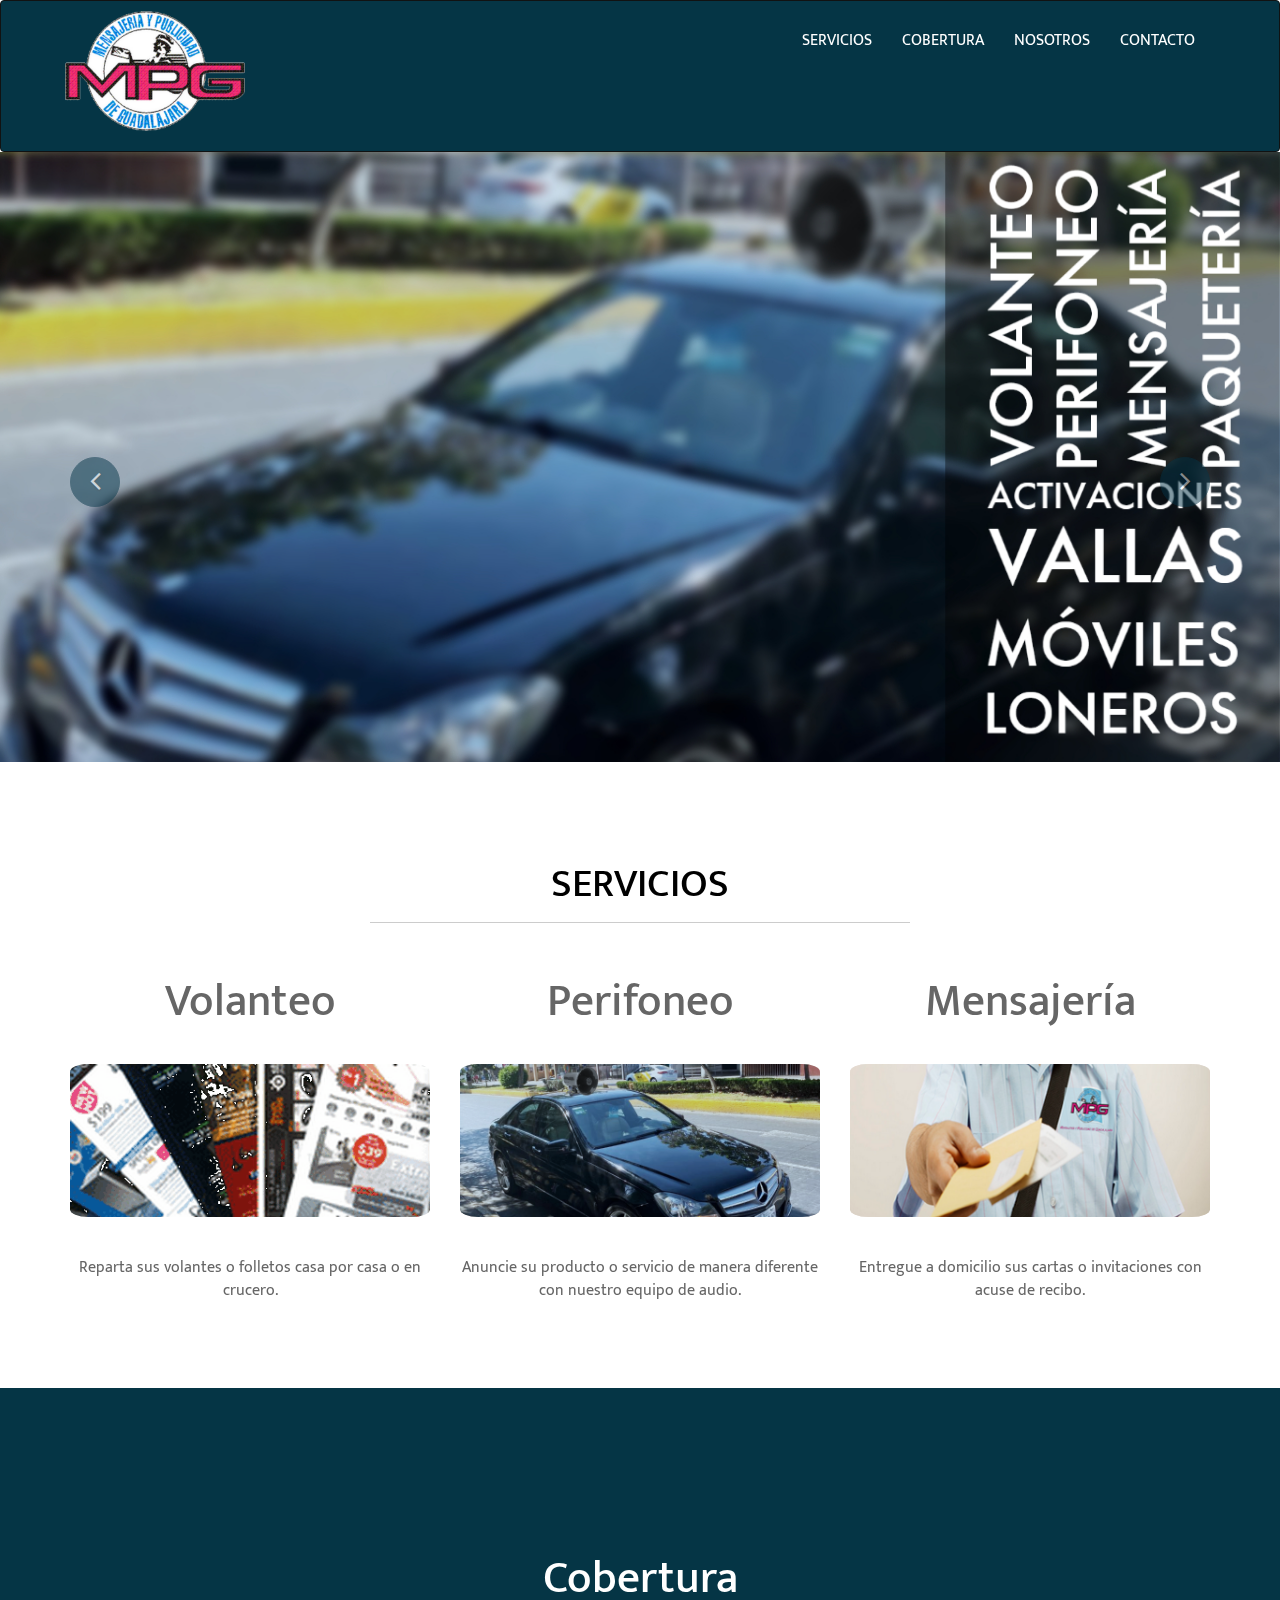
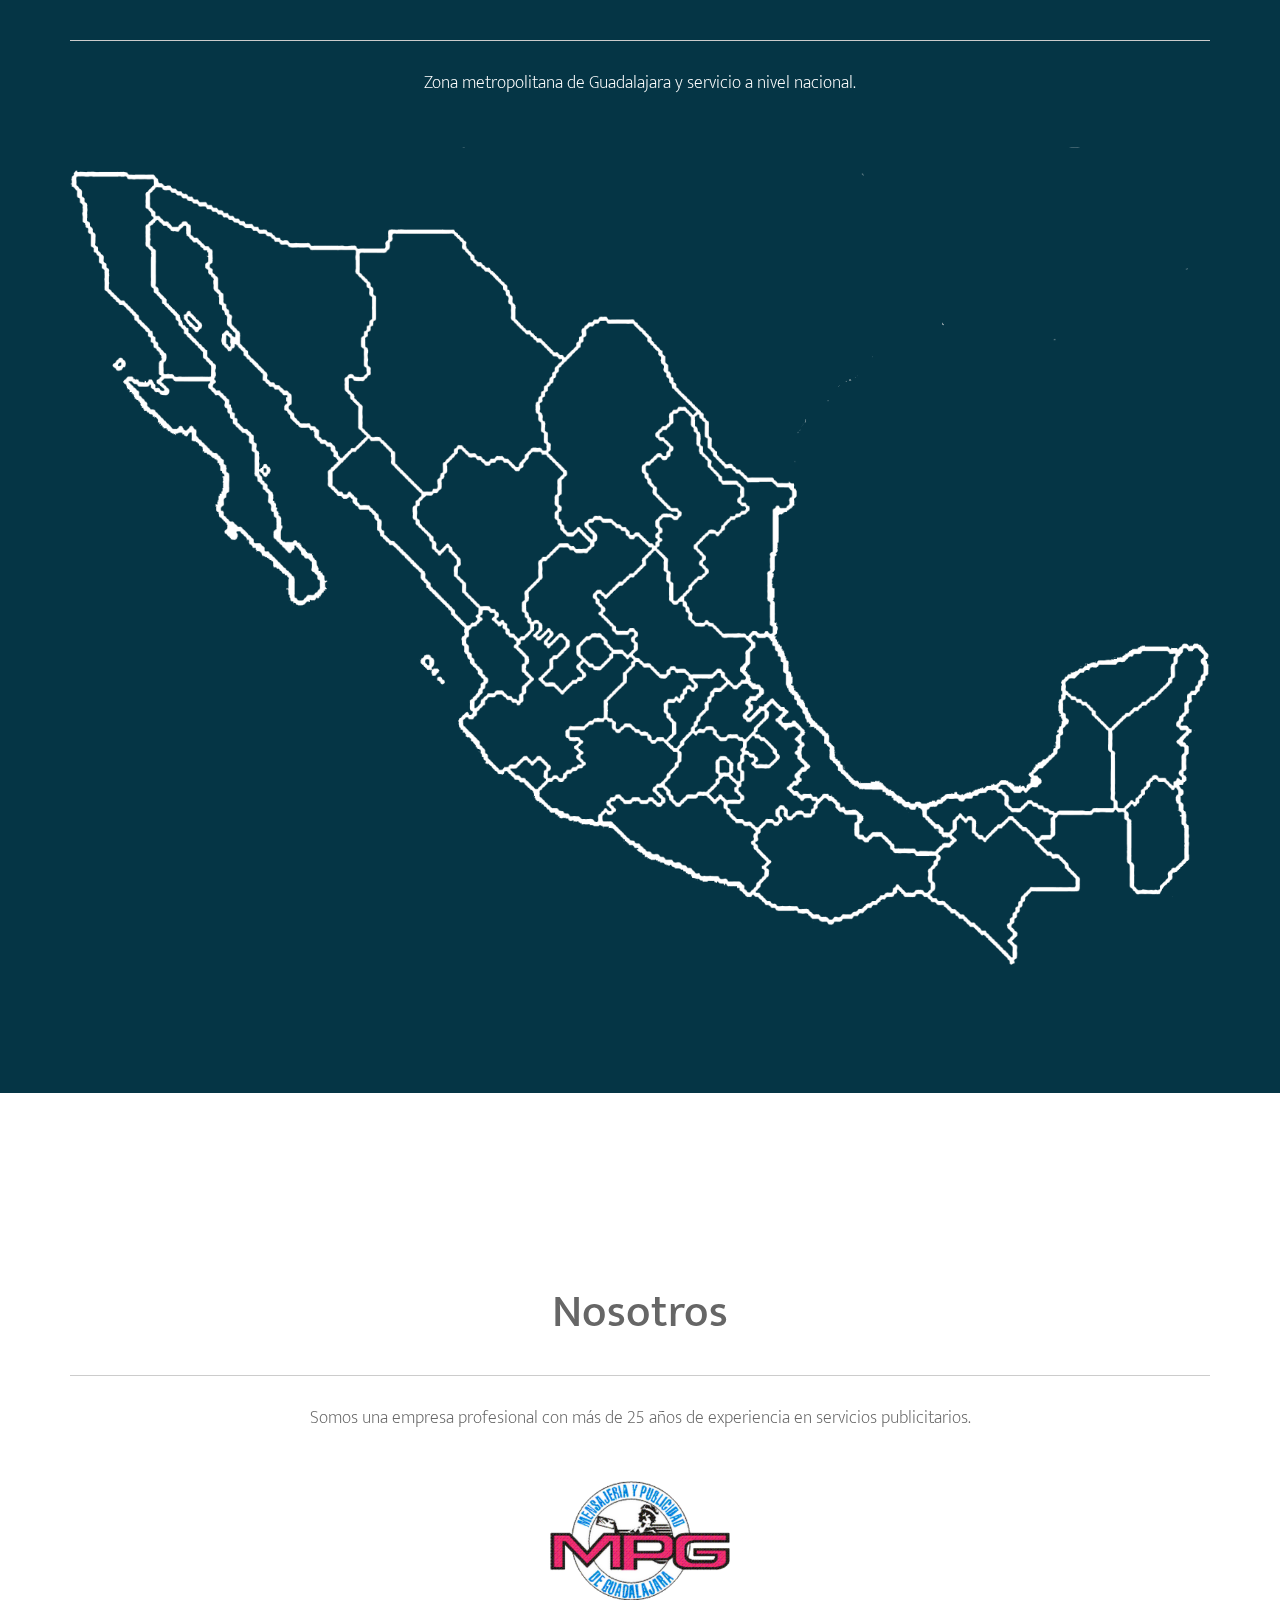
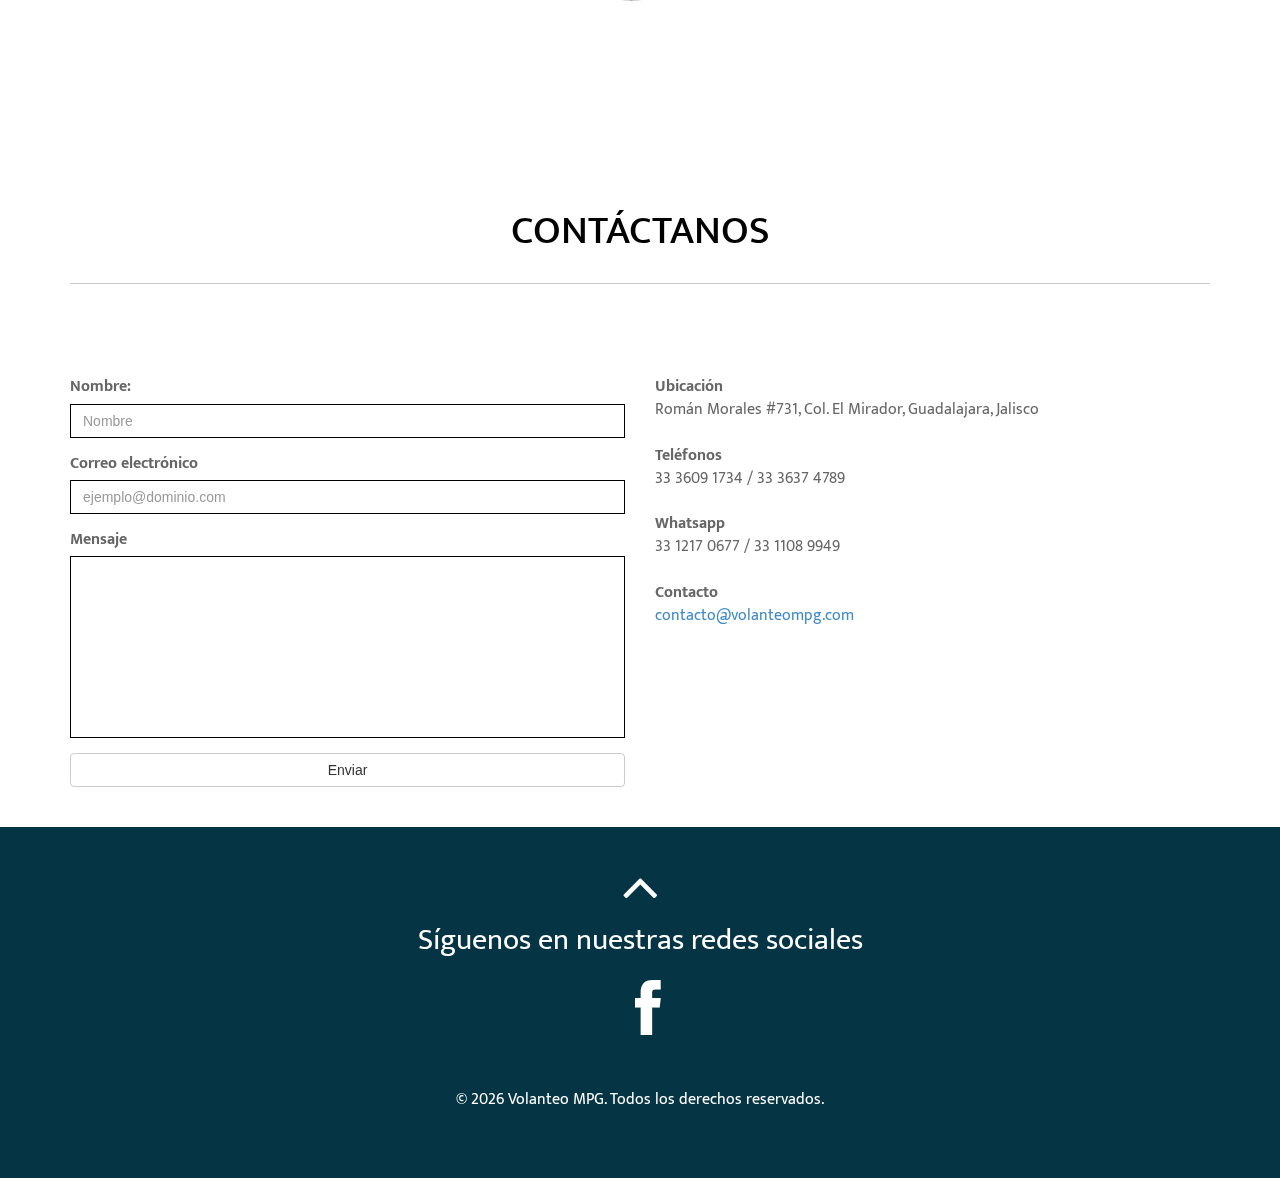
<file: index.html>
<!DOCTYPE html>
<html lang="es">
<head>
    <link rel="shortcut icon" type="image/x-icon" href="volanteompg.ico">	
    <meta charset="utf-8">
    <meta http-equiv="X-UA-Compatible" content="IE=edge, chrome=1">
    <meta name="viewport" content="width=device-width, initial-scale=1">
    <meta name="description" content="Volanteo MPG: Mensajería y Publicidad: Volanteo, Perifoneo, Mensajería, Paquetería, Activaciones, Vallas y Loneros. Empresa profesional con más de 25 de experiencia."> 
    <meta name="keywords" content="Volanteo, Perifoneo, Mensajeria, Paquetería, Activaciones, Edecanes, Bocina, Carro, Clientes, Vallas, Loneros"> 	    
    
    <title>Volanteo MPG - Mensajería y Publicidad de Guadalajara</title>

    <link href="css/bootstrap.min.css" rel="stylesheet">
    <link rel="stylesheet" href="css/font-awesome.min.css">
    <link href="css/animate.min.css" rel="stylesheet"> 
    <link href="css/animate.css" rel="stylesheet" />
    <link href="css/prettyPhoto.css" rel="stylesheet"> 
    <link href="css/style.css" rel="stylesheet">

    <link rel="stylesheet" href="css/scrollToTop.css">
    <link rel="stylesheet" href="css/easing.css">
    <link rel="stylesheet" href="css/main.css">
    <link rel="stylesheet" href="css/normalize.css">

    <script type="text/javascript">
      var _gaq = _gaq || [];
      _gaq.push(['_setAccount', 'UA-28130767-6']);
      _gaq.push(['_trackPageview']);

      (function() {
        var ga = document.createElement('script'); ga.type = 'text/javascript'; ga.async = true;
        ga.src = 'https://ssl.google-analytics.com/ga.js';
        var s = document.getElementsByTagName('script')[0]; s.parentNode.insertBefore(ga, s);
      })();
    </script>
</head>
<body>

<nav class="navbar navbar-default">
  <div class="container">
    <div class="navbar-header">
      <button type="button" class="navbar-toggle collapsed" data-toggle="collapse" data-target="#bs-example-navbar-collapse-1">
        <span class="sr-only">Toggle navigation</span>
        <span class="icon-bar"></span>
        <span class="icon-bar"></span>
        <span class="icon-bar"></span>
      </button>
      <a class="navbar-brand" href="index.html">
         <img src="images/logotransparente.png" height="120" alt="Logo Volanteo MPG">
      </a>
    </div>

    <div class="collapse navbar-collapse" id="bs-example-navbar-collapse-1">
      <ul class="nav navbar-nav navbar-right">
        <li><a href="#servicios">SERVICIOS</a></li>
        <li><a href="#cobertura">COBERTURA</a></li>
        <li><a href="#nosotros">NOSOTROS</a></li>
        <li><a href="#contactanos">CONTACTO</a></li>                                        
      </ul>
    </div>
  </div>
</nav>

<div id="home">
    <div class="slider">
        <div id="about-slider">
            <div id="carousel-slider" class="carousel slide" data-ride="carousel">
                <ol class="carousel-indicators visible-xs">
                    <li data-target="#carousel-slider" data-slide-to="0" class="active"></li>
                    <li data-target="#carousel-slider" data-slide-to="1"></li>
                    <li data-target="#carousel-slider" data-slide-to="2"></li>
                    <li data-target="#carousel-slider" data-slide-to="3"></li>
                    <li data-target="#carousel-slider" data-slide-to="4"></li>														
                    <li data-target="#carousel-slider" data-slide-to="5"></li>														
                    <li data-target="#carousel-slider" data-slide-to="6"></li>														
                </ol>

                <div class="carousel-inner">
                    <div class="item active"><img src="images/web.jpg" class="img-responsive" alt="Publicidad 1"></div>
                    <div class="item"><img src="images/web2.jpg" class="img-responsive" alt="Publicidad 2"></div> 
                    <div class="item"><img src="images/web3.jpg" class="img-responsive" alt="Publicidad 3"></div> 
                    <div class="item"><img src="images/web4.jpg" class="img-responsive" alt="Publicidad 4"></div> 
                    <div class="item"><img src="images/web5.jpg" class="img-responsive" alt="Publicidad 5"></div>
                    <div class="item"><img src="images/web6.jpg" class="img-responsive" alt="Publicidad 6"></div>
                    <div class="item"><img src="images/web7.jpg" class="img-responsive" alt="Publicidad 7"></div> 					 						
                </div>
                
                <a class="left carousel-control hidden-xs" href="#carousel-slider" data-slide="prev"><i class="fa fa-angle-left"></i></a>
                <a class=" right carousel-control hidden-xs"href="#carousel-slider" data-slide="next"><i class="fa fa-angle-right"></i></a>
            </div>
        </div>
    </div>
</div>

<section id="servicios">
    <div class="container">
        <div class="center">
            <div class="col-md-6 col-md-offset-3">
                <h2>Servicios</h2>
                <hr>					
            </div>
        </div>
    </div>		
    <div class="container">
        <div class="row">
            <div class="boxs">				
                <div class="col-xs-12 col-sm-4 col-md-4 text-center">
                    <h2>Volanteo</h2>					
                    <img style="background-color: #ece4e1;" class="img-responsive center-block" src="images/volanteo.png" alt="Servicio de Volanteo">
                    <p>Reparta sus volantes o folletos casa por casa o en crucero.</p>
                </div>
                <div class="col-xs-12 col-sm-4 col-md-4 text-center">
                    <h2>Perifoneo</h2>					
                    <img style="background-color: #ece4e1;" class="img-responsive center-block" src="images/perifoneo.png" alt="Servicio de Perifoneo">
                    <p>Anuncie su producto o servicio de manera diferente con nuestro equipo de audio.</p>
                </div>
                <div class="col-xs-12 col-sm-4 col-md-4 text-center">
                    <h2>Mensajería</h2>					
                    <img style="background-color: #ece4e1;" class="img-responsive center-block" src="images/mensajeria3.png" alt="Servicio de Mensajería">								
                    <p>Entregue a domicilio sus cartas o invitaciones con acuse de recibo.</p>
                </div>
            </div>
        </div>
        </div>	
</section>

<div style="background-color: #053545;" class="jumbotron">
    <section id="cobertura">
        <div class="container text-center">
            <h2 style="color:#ffffff">Cobertura</h2>
            <hr>					
            <p style="color:#ffffff" class="lead">Zona metropolitana de Guadalajara y servicio a nivel nacional.</p>
            <img style="background-color: #ece4e1;" class="img-responsive center-block" src="images/coberturaverde.png" alt="Mapa de Cobertura">
        </div>
    </section>
</div>

<div class="jumbotron">
    <section id="nosotros">
        <div class="container text-center">
            <h2>Nosotros</h2>
            <hr>					
            <p class="lead">Somos una empresa profesional con más de 25 años de experiencia en servicios publicitarios.</p>
            <img src="images/logotransparente.png" height="120" alt="Logo MPG">
        </div>
    </section>	
</div>

<section id="contactanos">
    <div class="container">
        <div class="center text-center">
            <h2>CONTÁCTANOS</h2>
            <hr><br>
        </div>
        <div class="row">
            <div class="col-sm-12 col-md-6">
                <form class="form" name="contacto" method="POST" data-netlify="true">
                    <div class="form-group">
                        <label for="name">Nombre:</label>
                        <input type="text" class="form-control" id="name" name="name" placeholder="Nombre" required>
                    </div>
                    <div class="form-group">
                        <label for="email">Correo electrónico</label>
                        <input type="email" class="form-control" id="email" name="email" placeholder="ejemplo@dominio.com" required>
                    </div>
                    <div class="form-group">
                        <label for="message">Mensaje</label>
                        <textarea class="form-control" rows="8" id="message" name="message" required></textarea>
                    </div>
                    <button type="submit" class="btn btn-default btn-block">Enviar</button>
                </form>
            </div>
            <div class="col-sm-12 col-md-6">
                <address> 
                    <strong>Ubicación</strong><br>
                    Román Morales #731, Col. El Mirador, Guadalajara, Jalisco<br><br>
                    <strong>Teléfonos</strong><br>33 3609 1734 / 33 3637 4789<br><br>
                    <strong>Whatsapp</strong><br>33 1217 0677 / 33 1108 9949<br><br>
                    <strong>Contacto</strong><br><a href="mailto:contacto@volanteompg.com">contacto@volanteompg.com</a>
                </address>
            </div>
        </div>
    </div>
</section>

<footer id="footer" class="midnight-blue">
    <div class="container text-center">
        <a href="#home" class="scrollup"><i class="fa fa-angle-up fa-2x"></i></a><br>
        Síguenos en nuestras redes sociales<br>
        <div class="social">
            <ul class="social-share">
                <li><a href="https://www.facebook.com/volanteompg/" target="_blank"><i class="fa fa-facebook fa-2x"></i></a></li>
            </ul>
        </div>
        <p>&copy; 2026 Volanteo MPG. Todos los derechos reservados.</p>
    </div>
</footer>

<script src="https://ajax.googleapis.com/ajax/libs/jquery/1.10.2/jquery.min.js"></script>
<script src="js/bootstrap.min.js"></script>
<script src="js/jquery.prettyPhoto.js"></script>
<script src="js/jquery.isotope.min.js"></script> 
<script src="js/wow.min.js"></script>
<script src="js/jquery.easing.min.js"></script>	
<script src="js/main.js"></script>

</body>
</html>
</file>
<file: css/prettyPhoto.css>
div.pp_default .pp_top,div.pp_default .pp_top .pp_middle,div.pp_default .pp_top .pp_left,div.pp_default .pp_top .pp_right,div.pp_default .pp_bottom,div.pp_default .pp_bottom .pp_left,div.pp_default .pp_bottom .pp_middle,div.pp_default .pp_bottom .pp_right{height:13px}
div.pp_default .pp_top .pp_left{background:url(../images/prettyPhoto/default/sprite.png) -78px -93px no-repeat}
div.pp_default .pp_top .pp_middle{background:url(../images/prettyPhoto/default/sprite_x.png) top left repeat-x}
div.pp_default .pp_top .pp_right{background:url(../images/prettyPhoto/default/sprite.png) -112px -93px no-repeat}
div.pp_default .pp_content .ppt{color:#f8f8f8}
div.pp_default .pp_content_container .pp_left{background:url(../images/prettyPhoto/default/sprite_y.png) -7px 0 repeat-y;padding-left:13px}
div.pp_default .pp_content_container .pp_right{background:url(../images/prettyPhoto/default/sprite_y.png) top right repeat-y;padding-right:13px}
div.pp_default .pp_next:hover{background:url(../images/prettyPhoto/default/sprite_next.png) center right no-repeat;cursor:pointer}
div.pp_default .pp_previous:hover{background:url(../images/prettyPhoto/default/sprite_prev.png) center left no-repeat;cursor:pointer}
div.pp_default .pp_expand{background:url(../images/prettyPhoto/default/sprite.png) 0 -29px no-repeat;cursor:pointer;width:28px;height:28px}
div.pp_default .pp_expand:hover{background:url(../images/prettyPhoto/default/sprite.png) 0 -56px no-repeat;cursor:pointer}
div.pp_default .pp_contract{background:url(../images/prettyPhoto/default/sprite.png) 0 -84px no-repeat;cursor:pointer;width:28px;height:28px}
div.pp_default .pp_contract:hover{background:url(../images/prettyPhoto/default/sprite.png) 0 -113px no-repeat;cursor:pointer}
div.pp_default .pp_close{width:30px;height:30px;background:url(../images/prettyPhoto/default/sprite.png) 2px 1px no-repeat;cursor:pointer}
div.pp_default .pp_gallery ul li a{background:url(../images/prettyPhoto/default/default_thumb.png) center center #f8f8f8;border:1px solid #aaa}
div.pp_default .pp_social{margin-top:7px}
div.pp_default .pp_gallery a.pp_arrow_previous,div.pp_default .pp_gallery a.pp_arrow_next{position:static;left:auto}
div.pp_default .pp_nav .pp_play,div.pp_default .pp_nav .pp_pause{background:url(../images/prettyPhoto/default/sprite.png) -51px 1px no-repeat;height:30px;width:30px}
div.pp_default .pp_nav .pp_pause{background-position:-51px -29px}
div.pp_default a.pp_arrow_previous,div.pp_default a.pp_arrow_next{background:url(../images/prettyPhoto/default/sprite.png) -31px -3px no-repeat;height:20px;width:20px;margin:4px 0 0}
div.pp_default a.pp_arrow_next{left:52px;background-position:-82px -3px}
div.pp_default .pp_content_container .pp_details{margin-top:5px}
div.pp_default .pp_nav{clear:none;height:30px;width:110px;position:relative}
div.pp_default .pp_nav .currentTextHolder{font-family:Georgia;font-style:italic;color:#999;font-size:11px;left:75px;line-height:25px;position:absolute;top:2px;margin:0;padding:0 0 0 10px}
div.pp_default .pp_close:hover,div.pp_default .pp_nav .pp_play:hover,div.pp_default .pp_nav .pp_pause:hover,div.pp_default .pp_arrow_next:hover,div.pp_default .pp_arrow_previous:hover{opacity:0.7}
div.pp_default .pp_description{font-size:11px;font-weight:700;line-height:14px;margin:5px 50px 5px 0}
div.pp_default .pp_bottom .pp_left{background:url(../images/prettyPhoto/default/sprite.png) -78px -127px no-repeat}
div.pp_default .pp_bottom .pp_middle{background:url(../images/prettyPhoto/default/sprite_x.png) bottom left repeat-x}
div.pp_default .pp_bottom .pp_right{background:url(../images/prettyPhoto/default/sprite.png) -112px -127px no-repeat}
div.pp_default .pp_loaderIcon{background:url(../images/prettyPhoto/default/loader.gif) center center no-repeat}
div.light_rounded .pp_top .pp_left{background:url(../images/prettyPhoto/light_rounded/sprite.png) -88px -53px no-repeat}
div.light_rounded .pp_top .pp_right{background:url(../images/prettyPhoto/light_rounded/sprite.png) -110px -53px no-repeat}
div.light_rounded .pp_next:hover{background:url(../images/prettyPhoto/light_rounded/btnNext.png) center right no-repeat;cursor:pointer}
div.light_rounded .pp_previous:hover{background:url(../images/prettyPhoto/light_rounded/btnPrevious.png) center left no-repeat;cursor:pointer}
div.light_rounded .pp_expand{background:url(../images/prettyPhoto/light_rounded/sprite.png) -31px -26px no-repeat;cursor:pointer}
div.light_rounded .pp_expand:hover{background:url(../images/prettyPhoto/light_rounded/sprite.png) -31px -47px no-repeat;cursor:pointer}
div.light_rounded .pp_contract{background:url(../images/prettyPhoto/light_rounded/sprite.png) 0 -26px no-repeat;cursor:pointer}
div.light_rounded .pp_contract:hover{background:url(../images/prettyPhoto/light_rounded/sprite.png) 0 -47px no-repeat;cursor:pointer}
div.light_rounded .pp_close{width:75px;height:22px;background:url(../images/prettyPhoto/light_rounded/sprite.png) -1px -1px no-repeat;cursor:pointer}
div.light_rounded .pp_nav .pp_play{background:url(../images/prettyPhoto/light_rounded/sprite.png) -1px -100px no-repeat;height:15px;width:14px}
div.light_rounded .pp_nav .pp_pause{background:url(../images/prettyPhoto/light_rounded/sprite.png) -24px -100px no-repeat;height:15px;width:14px}
div.light_rounded .pp_arrow_previous{background:url(../images/prettyPhoto/light_rounded/sprite.png) 0 -71px no-repeat}
div.light_rounded .pp_arrow_next{background:url(../images/prettyPhoto/light_rounded/sprite.png) -22px -71px no-repeat}
div.light_rounded .pp_bottom .pp_left{background:url(../images/prettyPhoto/light_rounded/sprite.png) -88px -80px no-repeat}
div.light_rounded .pp_bottom .pp_right{background:url(../images/prettyPhoto/light_rounded/sprite.png) -110px -80px no-repeat}
div.dark_rounded .pp_top .pp_left{background:url(../images/prettyPhoto/dark_rounded/sprite.png) -88px -53px no-repeat}
div.dark_rounded .pp_top .pp_right{background:url(../images/prettyPhoto/dark_rounded/sprite.png) -110px -53px no-repeat}
div.dark_rounded .pp_content_container .pp_left{background:url(../images/prettyPhoto/dark_rounded/contentPattern.png) top left repeat-y}
div.dark_rounded .pp_content_container .pp_right{background:url(../images/prettyPhoto/dark_rounded/contentPattern.png) top right repeat-y}
div.dark_rounded .pp_next:hover{background:url(../images/prettyPhoto/dark_rounded/btnNext.html) center right no-repeat;cursor:pointer}
div.dark_rounded .pp_previous:hover{background:url(../images/prettyPhoto/dark_rounded/btnPrevious.html) center left no-repeat;cursor:pointer}
div.dark_rounded .pp_expand{background:url(../images/prettyPhoto/dark_rounded/sprite.png) -31px -26px no-repeat;cursor:pointer}
div.dark_rounded .pp_expand:hover{background:url(../images/prettyPhoto/dark_rounded/sprite.png) -31px -47px no-repeat;cursor:pointer}
div.dark_rounded .pp_contract{background:url(../images/prettyPhoto/dark_rounded/sprite.png) 0 -26px no-repeat;cursor:pointer}
div.dark_rounded .pp_contract:hover{background:url(../images/prettyPhoto/dark_rounded/sprite.png) 0 -47px no-repeat;cursor:pointer}
div.dark_rounded .pp_close{width:75px;height:22px;background:url(../images/prettyPhoto/dark_rounded/sprite.png) -1px -1px no-repeat;cursor:pointer}
div.dark_rounded .pp_description{margin-right:85px;color:#fff}
div.dark_rounded .pp_nav .pp_play{background:url(../images/prettyPhoto/dark_rounded/sprite.png) -1px -100px no-repeat;height:15px;width:14px}
div.dark_rounded .pp_nav .pp_pause{background:url(../images/prettyPhoto/dark_rounded/sprite.png) -24px -100px no-repeat;height:15px;width:14px}
div.dark_rounded .pp_arrow_previous{background:url(../images/prettyPhoto/dark_rounded/sprite.png) 0 -71px no-repeat}
div.dark_rounded .pp_arrow_next{background:url(../images/prettyPhoto/dark_rounded/sprite.png) -22px -71px no-repeat}
div.dark_rounded .pp_bottom .pp_left{background:url(../images/prettyPhoto/dark_rounded/sprite.png) -88px -80px no-repeat}
div.dark_rounded .pp_bottom .pp_right{background:url(../images/prettyPhoto/dark_rounded/sprite.png) -110px -80px no-repeat}
div.dark_rounded .pp_loaderIcon{background:url(../images/prettyPhoto/dark_rounded/loader.html) center center no-repeat}
div.dark_square .pp_left,div.dark_square .pp_middle,div.dark_square .pp_right,div.dark_square .pp_content{background:#000}
div.dark_square .pp_description{color:#fff;margin:0 85px 0 0}
div.dark_square .pp_loaderIcon{background:url(../images/prettyPhoto/dark_square/loader.html) center center no-repeat}
div.dark_square .pp_expand{background:url(../images/prettyPhoto/dark_square/sprite.html) -31px -26px no-repeat;cursor:pointer}
div.dark_square .pp_expand:hover{background:url(../images/prettyPhoto/dark_square/sprite.html) -31px -47px no-repeat;cursor:pointer}
div.dark_square .pp_contract{background:url(../images/prettyPhoto/dark_square/sprite.html) 0 -26px no-repeat;cursor:pointer}
div.dark_square .pp_contract:hover{background:url(../images/prettyPhoto/dark_square/sprite.html) 0 -47px no-repeat;cursor:pointer}
div.dark_square .pp_close{width:75px;height:22px;background:url(../images/prettyPhoto/dark_square/sprite.html) -1px -1px no-repeat;cursor:pointer}
div.dark_square .pp_nav{clear:none}
div.dark_square .pp_nav .pp_play{background:url(../images/prettyPhoto/dark_square/sprite.html) -1px -100px no-repeat;height:15px;width:14px}
div.dark_square .pp_nav .pp_pause{background:url(../images/prettyPhoto/dark_square/sprite.html) -24px -100px no-repeat;height:15px;width:14px}
div.dark_square .pp_arrow_previous{background:url(../images/prettyPhoto/dark_square/sprite.html) 0 -71px no-repeat}
div.dark_square .pp_arrow_next{background:url(../images/prettyPhoto/dark_square/sprite.html) -22px -71px no-repeat}
div.dark_square .pp_next:hover{background:url(../images/prettyPhoto/dark_square/btnNext.html) center right no-repeat;cursor:pointer}
div.dark_square .pp_previous:hover{background:url(../images/prettyPhoto/dark_square/btnPrevious.html) center left no-repeat;cursor:pointer}
div.light_square .pp_expand{background:url(../images/prettyPhoto/light_square/sprite.html) -31px -26px no-repeat;cursor:pointer}
div.light_square .pp_expand:hover{background:url(../images/prettyPhoto/light_square/sprite.html) -31px -47px no-repeat;cursor:pointer}
div.light_square .pp_contract{background:url(../images/prettyPhoto/light_square/sprite.html) 0 -26px no-repeat;cursor:pointer}
div.light_square .pp_contract:hover{background:url(../images/prettyPhoto/light_square/sprite.html) 0 -47px no-repeat;cursor:pointer}
div.light_square .pp_close{width:75px;height:22px;background:url(../images/prettyPhoto/light_square/sprite.html) -1px -1px no-repeat;cursor:pointer}
div.light_square .pp_nav .pp_play{background:url(../images/prettyPhoto/light_square/sprite.html) -1px -100px no-repeat;height:15px;width:14px}
div.light_square .pp_nav .pp_pause{background:url(../images/prettyPhoto/light_square/sprite.html) -24px -100px no-repeat;height:15px;width:14px}
div.light_square .pp_arrow_previous{background:url(../images/prettyPhoto/light_square/sprite.html) 0 -71px no-repeat}
div.light_square .pp_arrow_next{background:url(../images/prettyPhoto/light_square/sprite.html) -22px -71px no-repeat}
div.light_square .pp_next:hover{background:url(../images/prettyPhoto/light_square/btnNext.html) center right no-repeat;cursor:pointer}
div.light_square .pp_previous:hover{background:url(../images/prettyPhoto/light_square/btnPrevious.html) center left no-repeat;cursor:pointer}
div.facebook .pp_top .pp_left{background:url(../images/prettyPhoto/facebook/sprite.html) -88px -53px no-repeat}
div.facebook .pp_top .pp_middle{background:url(../images/prettyPhoto/facebook/contentPatternTop.html) top left repeat-x}
div.facebook .pp_top .pp_right{background:url(../images/prettyPhoto/facebook/sprite.html) -110px -53px no-repeat}
div.facebook .pp_content_container .pp_left{background:url(../images/prettyPhoto/facebook/contentPatternLeft.html) top left repeat-y}
div.facebook .pp_content_container .pp_right{background:url(../images/prettyPhoto/facebook/contentPatternRight.html) top right repeat-y}
div.facebook .pp_expand{background:url(../images/prettyPhoto/facebook/sprite.html) -31px -26px no-repeat;cursor:pointer}
div.facebook .pp_expand:hover{background:url(../images/prettyPhoto/facebook/sprite.html) -31px -47px no-repeat;cursor:pointer}
div.facebook .pp_contract{background:url(../images/prettyPhoto/facebook/sprite.html) 0 -26px no-repeat;cursor:pointer}
div.facebook .pp_contract:hover{background:url(../images/prettyPhoto/facebook/sprite.html) 0 -47px no-repeat;cursor:pointer}
div.facebook .pp_close{width:22px;height:22px;background:url(../images/prettyPhoto/facebook/sprite.html) -1px -1px no-repeat;cursor:pointer}
div.facebook .pp_description{margin:0 37px 0 0}
div.facebook .pp_loaderIcon{background:url(../images/prettyPhoto/facebook/loader.html) center center no-repeat}
div.facebook .pp_arrow_previous{background:url(../images/prettyPhoto/facebook/sprite.html) 0 -71px no-repeat;height:22px;margin-top:0;width:22px}
div.facebook .pp_arrow_previous.disabled{background-position:0 -96px;cursor:default}
div.facebook .pp_arrow_next{background:url(../images/prettyPhoto/facebook/sprite.html) -32px -71px no-repeat;height:22px;margin-top:0;width:22px}
div.facebook .pp_arrow_next.disabled{background-position:-32px -96px;cursor:default}
div.facebook .pp_nav{margin-top:0}
div.facebook .pp_nav p{font-size:15px;padding:0 3px 0 4px}
div.facebook .pp_nav .pp_play{background:url(../images/prettyPhoto/facebook/sprite.html) -1px -123px no-repeat;height:22px;width:22px}
div.facebook .pp_nav .pp_pause{background:url(../images/prettyPhoto/facebook/sprite.html) -32px -123px no-repeat;height:22px;width:22px}
div.facebook .pp_next:hover{background:url(../images/prettyPhoto/facebook/btnNext.html) center right no-repeat;cursor:pointer}
div.facebook .pp_previous:hover{background:url(../images/prettyPhoto/facebook/btnPrevious.html) center left no-repeat;cursor:pointer}
div.facebook .pp_bottom .pp_left{background:url(../images/prettyPhoto/facebook/sprite.html) -88px -80px no-repeat}
div.facebook .pp_bottom .pp_middle{background:url(../images/prettyPhoto/facebook/contentPatternBottom.html) top left repeat-x}
div.facebook .pp_bottom .pp_right{background:url(../images/prettyPhoto/facebook/sprite.html) -110px -80px no-repeat}
div.pp_pic_holder a:focus{outline:none}
div.pp_overlay{background:#000;display:none;left:0;position:absolute;top:0;width:100%;z-index:9500}
div.pp_pic_holder{display:none;position:absolute;width:100px;z-index:10000}
.pp_content{height:40px;min-width:40px}
* html .pp_content{width:40px}
.pp_content_container{position:relative;text-align:left;width:100%}
.pp_content_container .pp_left{padding-left:20px}
.pp_content_container .pp_right{padding-right:20px}
.pp_content_container .pp_details{float:left;margin:10px 0 2px}
.pp_description{display:none;margin:0}
.pp_social{float:left;margin:0}
.pp_social .facebook{float:left;margin-left:5px;width:55px;overflow:hidden}
.pp_social .twitter{float:left}
.pp_nav{clear:right;float:left;margin:3px 10px 0 0}
.pp_nav p{float:left;white-space:nowrap;margin:2px 4px}
.pp_nav .pp_play,.pp_nav .pp_pause{float:left;margin-right:4px;text-indent:-10000px}
a.pp_arrow_previous,a.pp_arrow_next{display:block;float:left;height:15px;margin-top:3px;overflow:hidden;text-indent:-10000px;width:14px}
.pp_hoverContainer{position:absolute;top:0;width:100%;z-index:2000}
.pp_gallery{display:none;left:50%;margin-top:-50px;position:absolute;z-index:10000}
.pp_gallery div{float:left;overflow:hidden;position:relative}
.pp_gallery ul{float:left;height:35px;position:relative;white-space:nowrap;margin:0 0 0 5px;padding:0}
.pp_gallery ul a{border:1px rgba(0,0,0,0.5) solid;display:block;float:left;height:33px;overflow:hidden}
.pp_gallery ul a img{border:0}
.pp_gallery li{display:block;float:left;margin:0 5px 0 0;padding:0}
.pp_gallery li.default a{background:url(../images/prettyPhoto/facebook/default_thumbnail.html) 0 0 no-repeat;display:block;height:33px;width:50px}
.pp_gallery .pp_arrow_previous,.pp_gallery .pp_arrow_next{margin-top:7px!important}
a.pp_next{background:url(../images/prettyPhoto/light_rounded/btnNext.png) 10000px 10000px no-repeat;display:block;float:right;height:100%;text-indent:-10000px;width:49%}
a.pp_previous{background:url(../images/prettyPhoto/light_rounded/btnNext.png) 10000px 10000px no-repeat;display:block;float:left;height:100%;text-indent:-10000px;width:49%}
a.pp_expand,a.pp_contract{cursor:pointer;display:none;height:20px;position:absolute;right:30px;text-indent:-10000px;top:10px;width:20px;z-index:20000}
a.pp_close{position:absolute;right:0;top:0;display:block;line-height:22px;text-indent:-10000px}
.pp_loaderIcon{display:block;height:24px;left:50%;position:absolute;top:50%;width:24px;margin:-12px 0 0 -12px}
#pp_full_res{line-height:1!important}
#pp_full_res .pp_inline{text-align:left}
#pp_full_res .pp_inline p{margin:0 0 15px}
div.ppt{color:#fff;display:none;font-size:17px;z-index:9999;margin:0 0 5px 15px}
div.pp_default .pp_content,div.light_rounded .pp_content{background-color:#fff}
div.pp_default #pp_full_res .pp_inline,div.light_rounded .pp_content .ppt,div.light_rounded #pp_full_res .pp_inline,div.light_square .pp_content .ppt,div.light_square #pp_full_res .pp_inline,div.facebook .pp_content .ppt,div.facebook #pp_full_res .pp_inline{color:#000}
div.pp_default .pp_gallery ul li a:hover,div.pp_default .pp_gallery ul li.selected a,.pp_gallery ul a:hover,.pp_gallery li.selected a{border-color:#fff}
div.pp_default .pp_details,div.light_rounded .pp_details,div.dark_rounded .pp_details,div.dark_square .pp_details,div.light_square .pp_details,div.facebook .pp_details{position:relative}
div.light_rounded .pp_top .pp_middle,div.light_rounded .pp_content_container .pp_left,div.light_rounded .pp_content_container .pp_right,div.light_rounded .pp_bottom .pp_middle,div.light_square .pp_left,div.light_square .pp_middle,div.light_square .pp_right,div.light_square .pp_content,div.facebook .pp_content{background:#fff}
div.light_rounded .pp_description,div.light_square .pp_description{margin-right:85px}
div.light_rounded .pp_gallery a.pp_arrow_previous,div.light_rounded .pp_gallery a.pp_arrow_next,div.dark_rounded .pp_gallery a.pp_arrow_previous,div.dark_rounded .pp_gallery a.pp_arrow_next,div.dark_square .pp_gallery a.pp_arrow_previous,div.dark_square .pp_gallery a.pp_arrow_next,div.light_square .pp_gallery a.pp_arrow_previous,div.light_square .pp_gallery a.pp_arrow_next{margin-top:12px!important}
div.light_rounded .pp_arrow_previous.disabled,div.dark_rounded .pp_arrow_previous.disabled,div.dark_square .pp_arrow_previous.disabled,div.light_square .pp_arrow_previous.disabled{background-position:0 -87px;cursor:default}
div.light_rounded .pp_arrow_next.disabled,div.dark_rounded .pp_arrow_next.disabled,div.dark_square .pp_arrow_next.disabled,div.light_square .pp_arrow_next.disabled{background-position:-22px -87px;cursor:default}
div.light_rounded .pp_loaderIcon,div.light_square .pp_loaderIcon{background:url(../images/prettyPhoto/light_rounded/loader.html) center center no-repeat}
div.dark_rounded .pp_top .pp_middle,div.dark_rounded .pp_content,div.dark_rounded .pp_bottom .pp_middle{background:url(../images/prettyPhoto/dark_rounded/contentPattern.png) top left repeat}
div.dark_rounded .currentTextHolder,div.dark_square .currentTextHolder{color:#c4c4c4}
div.dark_rounded #pp_full_res .pp_inline,div.dark_square #pp_full_res .pp_inline{color:#fff}
.pp_top,.pp_bottom{height:20px;position:relative}
* html .pp_top,* html .pp_bottom{padding:0 20px}
.pp_top .pp_left,.pp_bottom .pp_left{height:20px;left:0;position:absolute;width:20px}
.pp_top .pp_middle,.pp_bottom .pp_middle{height:20px;left:20px;position:absolute;right:20px}
* html .pp_top .pp_middle,* html .pp_bottom .pp_middle{left:0;position:static}
.pp_top .pp_right,.pp_bottom .pp_right{height:20px;left:auto;position:absolute;right:0;top:0;width:20px}
.pp_fade,.pp_gallery li.default a img{display:none}
</file>
<file: css/style.css>
/* ==== Google font ==== */
@import url(http://fonts.googleapis.com/css?family=Roboto:400,300,700,900);
@import url('http://fonts.googleapis.com/css?family=Ek+Mukta:400,600,700');

body {
    width: 100%;
    height: 100%;
    font-family: 'Ek Mukta', sans-serif;
	font-weight: 300;
    color: #666;
    background-color: #fff;
	font-size: 16px;
    line-height: 1.6em;
	font-weight: 400;
}

p {
	font-size:16px;

}

.btn-primary {
  padding: 8px 20px;
  background: #fff;
  color: #000;
  border-radius: 0;
/*  border:none;*/
  margin-top: 10px;
}

.btn-primary:hover, 
.btn-primary:focus{
  background: #fff;
  color:#053548;
  outline: none;
  box-shadow: none;
} 


/* --- logo --- */
.site-logo {	
	margin-top:40px;
	margin-bottom:40px;
}

.site-logo a.brand {
	color: #F77CAD;	
	font-size: 30px;
	font-family: 'Roboto', sans-serif;
	font-weight: 900;
	
}
.site-logo a.brand:hover {
	text-decoration:none;
}

/* ------- Navigation ------------ */

.navbar {
    margin-bottom: 0;
}

.navbar-brand {
    font-weight: 700;
}

.navbar-brand:focus {
    outline: 0;
}

.nav.navbar-nav {
	padding-top:15px;
}

.navbar-fixed-top ul.nav li a {
	font-size: 14px;
	letter-spacing: 3px;
    color: #000;
	text-transform: uppercase;
	font-weight: 700;
}

.navbar-fixed-top.top-nav-collapse ul.nav li a {
	    -webkit-transition: all .2s ease-in-out;
    -moz-transition: all .2s ease-in-out;
    transition: all .2s ease-in-out;
	color: #fff;
}

.navbar-fixed-top ul.nav ul.dropdown-menu {
	  border-radius: 0;	
	margin-top: 21px;
	border-top: none;
}

.navbar-fixed-top ul.nav li a:hover ul.dropdown-menu {
	    -webkit-transition: all .2s ease-in-out;
    -moz-transition: all .2s ease-in-out;
    transition: all .2s ease-in-out;
}

.navbar-fixed-top ul.nav ul.dropdown-menu li:last-child{
	border-bottom: none;
}

.navbar-fixed-top ul.nav ul.dropdown-menu li a {
	padding: 10px 20px;
}

.navbar-fixed-top.top-nav-collapse ul.nav ul.dropdown-menu li a {
	color: #666;
}

.navbar-fixed-top .nav li a {
    -webkit-transition: background .3s ease-in-out;
    -moz-transition: background .3s ease-in-out;
    transition: background .3s ease-in-out;
}

.navbar-fixed-top .nav li a:hover,
.navbar-fixed-top .nav li a:focus,
.navbar-fixed-top.nav li.active {
    outline: 0;
  
	color:#F77CAD ;
}

.navbar-toggle {
    padding: 4px 6px;
    font-size: 18px;
    color: #000;
}

.navbar-toggle:focus,
.navbar-toggle:active {
    outline: 0;
}

.slider {
	padding-top:0px;
}

#carousel-slider {
  position: relative;
}

#carousel-slider .carousel-indicators {
  bottom: -25px;
}

#carousel-slider .carousel-indicators li {
  border: 1px solid #ffbd20;
}

#carousel-slider a i {
  border: 1px solid #053548;;
  border-radius:50%;
  font-size: 30px;
  height: 50px;
  padding: 8px;
  position: absolute;
  top: 50%;
  width: 50px;
  color:#fff;
   background:#053548;
}

#carousel-slider a i:hover {
  background:#053548;
  color:#fff;
  border: 1px solid #053548;
}

#carousel-slider 
.carousel-control {
  width:inherit;
}

#carousel-slider .carousel-control.left i {
  left:70px
}

#carousel-slider .carousel-control.right i {
  right: 70px;
}

#carousel-slider
.carousel-control.left, 
#carousel-slider
.carousel-control.right {
  background: none;
}

.center h2{
  font-size: 40px;
  margin-top: 0;
  margin-bottom: 10px;
  text-align:center;
  color:#000;
  text-transform:uppercase;
}

#portfolio .lead {
	text-align:center;
	font-size:18px;
	margin-bottom:40px;
}

#portfolio {
	padding-top:40px;
	position:center;
}


.portfolio-items, 
.portfolio-filter {
  list-style: none outside none;
  margin: 0 0 40px 0;
  padding: 0;
}

.portfolio-filter > li {
  display: inline-block;
}

.portfolio-filter > li a {
  background: none repeat scroll 0 0 #FFFFFF;
  font-size: 14px;
  font-weight: 400;
  margin-right: 20px;
  text-transform: uppercase;
  transition: all 0.9s ease 0s;
  -moz-transition: all 0.9s ease 0s;
  -webkit-transition: all 0.9s ease 0s;
  -o-transition: all 0.9s ease 0s;
  border: 1px solid #F2F2F2;
  outline: none;
  border-radius: 0;
}

.portfolio-filter > li a:hover,
.portfolio-filter > li a.active{
  color:#fff;
  background: #F77CAD ;
  border: 1px solid #F77CAD ;
  box-shadow: none;
  -webkit-box-shadow: none;
}

.portfolio-items > li {
  float: left;
  padding: 0;
  -webkit-box-sizing: border-box;
  -moz-box-sizing: border-box;
  box-sizing: border-box;
}

.portfolio-item {
  margin: 0;
  padding:0;
}

/* Start: Recommended Isotope styles */
/**** Isotope Filtering ****/
.isotope-item {
  z-index: 2;
}

.isotope-hidden.isotope-item {
  pointer-events: none;
  z-index: 1;
}

/**** Isotope CSS3 transitions ****/
.isotope,
.isotope .isotope-item {
  -webkit-transition-duration: 0.8s;
  -moz-transition-duration: 0.8s;
  -ms-transition-duration: 0.8s;
  -o-transition-duration: 0.8s;
  transition-duration: 0.8s;
}

.isotope {
  -webkit-transition-property: height, width;
  -moz-transition-property: height, width;
  -ms-transition-property: height, width;
  -o-transition-property: height, width;
  transition-property: height, width;
}

.isotope .isotope-item {
  -webkit-transition-property: -webkit-transform, opacity;
  -moz-transition-property: -moz-transform, opacity;
  -ms-transition-property: -ms-transform, opacity;
  -o-transition-property: -o-transform, opacity;
  transition-property: transform, opacity;
}

/**** disabling Isotope CSS3 transitions ****/
.isotope.no-transition,
.isotope.no-transition .isotope-item,
.isotope .isotope-item.no-transition {
  -webkit-transition-duration: 0s;
  -moz-transition-duration: 0s;
  -ms-transition-duration: 0s;
  -o-transition-duration: 0s;
  transition-duration: 0s;
}

/* End: Recommended Isotope styles */
/* disable CSS transitions for containers with infinite scrolling*/
.isotope.infinite-scrolling {
  -webkit-transition: none;
  -moz-transition: none;
  -ms-transition: none;
  -o-transition: none;
  transition: none;
}


.recent-work-wrap {
  position: relative;
}

.recent-work-wrap img{
  width: 100%;
}

.recent-work-wrap .recent-work-inner{
  top: 0;
  background: transparent;
  opacity: .8;
  width: 100%;
  border-radius: 0;
  margin-bottom: 0;
}

.recent-work-wrap .recent-work-inner h3{
  margin: 10px 0;
}

.recent-work-wrap .recent-work-inner h3 a{
  font-size: 24px;
  color: #fff;
}

.recent-work-wrap .overlay {
  position: absolute;
  top: 0;
  left: 0;
  width: 100%;
  height: 100%;
  opacity: 0;
  border-radius: 0;
  background: #333;
  color: #fff;
  vertical-align: middle;
  -webkit-transition: opacity 500ms;
  -moz-transition: opacity 500ms;
  -o-transition: opacity 500ms;
  transition: opacity 500ms;  
  padding: 30px;
}

.recent-work-wrap .overlay .preview {
  bottom: 0;
  display: inline-block;
  height: 35px;
  line-height: 35px;
  border-radius: 0;
  background: transparent;
  text-align: center;
  color: #fff;
}

.recent-work-wrap:hover .overlay {
  opacity: 1;
}

#generalsection  {
	margin-top:80px;
	margin-bottom:40px;
}

#generalsection .lead {
	text-align:center;
	font-size:18px;
	margin-bottom:50px;
}

#generalsection img {	
	margin-bottom:40px;
}

#cobertura  {
  margin-top:80px;
  margin-bottom:40px;
}

#cobertura .lead {
  text-align:center;
  font-size:18px;
  margin-bottom:50px;
}

#cobertura img {  
  margin-bottom:40px;
}

#nosotros  {
  margin-top:80px;
  margin-bottom:40px;
}

#nosotros .lead {
  text-align:center;
  font-size:18px;
  margin-bottom:50px;
}

#nosotros  img {  
  margin-bottom:40px;
}

#contactanos  {
  margin-top:80px;
  margin-bottom:40px;
}

#contactanos .lead {
  text-align:center;
  font-size:18px;
  margin-bottom:50px;
}

#contactanos  img {  
  margin-bottom:40px;
}

.panel-default{
  border-color: transparent;
}

.panel-default>.panel-heading,
.panel{
  background-color: #e6e6e6; 
  border:0 none;
  box-shadow:none;
}

.panel-default>.panel-heading+.panel-collapse .panel-body{
  background: #fff;
  color: #858586;
}

.panel-body{
  padding: 20px 20px 10px;
}

.panel-group .panel+.panel{
  margin-top: 20px;
  border-top: 1px solid #fff;
}

.panel-group .panel{
  border-radius: 0;
}

.panel-heading{
	border-radius: 0;
}

.panel-title>a{
  color: #4e4e4e;
}

.accordion-inner img{
  border-radius: 4px;
}


.panel-heading.active{
  background: #1f1f20;
}

.panel-heading.active .panel-title>a{
  color:#fff;
}

a.accordion-toggle  i{
  width: 40px;
  line-height: 38px;
  font-size: 20px;
  margin-top: -10px;
  text-align: center;
  margin-right: -15px;
  background: #F77CAD;
  color:#fff;
}

.panel-heading.active a.accordion-toggle i{
  background: #F77CAD;
  color: #fff;
}

.panel-heading.active a.accordion-toggle.collapsed i{
  background: #F77CAD;
  color: #fff;
}

#servicios {
	margin-top:50px;
	padding:50px;
	text-align:center;
}

#servicios .lead {
	text-align:center;
	font-size:18px;
	margin-bottom:50px;
}

#servicios img {
	border-radius:5%;
	margin-top:30px;
	margin-bottom:40px;
  margin-left: auto;
  margin-right: auto;
}

/* --- Map --- */
.map{
	position:relative;
	padding-top:50px;
	margin-top:50px;
	
}

.map iframe{
	width:100%;
	height:600px;
	border:none;
}

.map-grid iframe{
	width:100%;
	height:350px;
	border:none;
	margin:0 0 -5px 0;
	padding:0;
}

.contact-page{
  padding-top: 80px;
  background:#ffffff;
  margin-top:-10px;
}

.contact-page .contact-form 
.form-group label {
  color: #4E4E4E;
  font-size: 16px;
  font-weight: 300;
}

.form-group .form-control {
  padding: 7px 12px;
  border-color:#000000;
  box-shadow: none;
  border-radius:0;
}

textarea#message{
  resize: none;
  padding: 10px;
}

.contact-page .contact-wrap {
  margin-top: 20px;
}


#footer {
  padding-top: 30px;
  padding-bottom: 30px;
  color: #fff;
  background: #053545;
}

#footer a {
  color: #fff;
}

#footer a:hover {
  color: #fff;
}

#footer ul {
  list-style: none;
  padding: 0;
  margin: 0;
  text-align:center;
}

#footer ul > li {
	margin-top:20px;
	margin-bottom:30px;
  display: inline-block;
  margin-left: 15px;
  text-align:center;
}
.midnight-blue {
	text-align:center;

}

.text-center {
	margin-bottom:20px;
	font-size:30px;

}
</file>
<file: css/scrollToTop.css>
html {
	overflow-y: scroll;
}
/* core */
.scrollToTop {
	position: fixed;
	right: 20px;
	bottom: -100px;
	opacity: 0;
	
	overflow: hidden;
	outline: none;
}

.scrollToTop_show {
	opacity: 1;
	bottom: 20px;
}

@-webkit-keyframes scrollToTop_fade {
	0%	 {opacity: 0;}
	100% {opacity: 1;}
}
@keyframes scrollToTop_fade {
	0%   {opacity: 0;}
	100% {opacity: 1;}
}

@-webkit-keyframes scrollToTop_slide {
	0%   {bottom: -100px;}
	100% {bottom: 20px;}
}
@keyframes scrollToTop_slide {
	0%   {bottom: -100px;}
	100% {bottom: 20px;}
}


.scrollToTop_animating,
.scrollToTop_animating * {
	pointer-events: none !important;
}

/* skin(default) */
.scrollToTop {
	width: 50px;
	height: 50px;
	color: #000;
	font-family: sans-serif;
	font-size: 12px;
	text-decoration: none;
	text-transform: uppercase;
	text-indent: 100%;
	white-space: nowrap;
	background: no-repeat center center transparent;
}

.scrollToTop_default {
	display: block;
	width: auto;
	height: auto;
	padding: 10px;
	text-indent: 0;
	background: #eee;
	-webkit-border-radius: 10px;
	border-radius: 10px;
}
.scrollToTop_default:hover {
	background-color: #ddd;
}

/* skin(cycle) */
.scrollToTop_cycle {
	background-image: url("../img/cycle.html");
}
.scrollToTop_cycle:hover {
	background-image: url("../img/cycle-hover.html");
}

/* skin(square) */
.scrollToTop_square {
	background-image: url("../img/square.html");
}
.scrollToTop_square:hover {
	background-image: url("../img/square-hover.html");
}

/* skin(text) */
.scrollToTop_text {
	background-image: url("../img/text.html");
}
.scrollToTop_text:hover {
	background-image: url("../img/text-hover.html");
}

/* skin(triangle) */
.scrollToTop_triangle {
	background-image: url("../img/triangle.html");
}
.scrollToTop_triangle:hover {
	background-image: url("../img/triangle-hover.html");
}
</file>
<file: css/easing.css>
/* easing.css - v0.1.0 - 2013-08-26
* https://github.com/amazingSurge/easing.css
* Copyright (c) 2013 amazingSurge; Licensed GPL */
.easing_linear {
  -webkit-transition-timing-function: cubic-bezier(0.25, 0.25, 0.75, 0.75);
          transition-timing-function: cubic-bezier(0.25, 0.25, 0.75, 0.75);
}
.easing_ease {
  -webkit-transition-timing-function: cubic-bezier(0.25, 0.1, 0.25, 1);
          transition-timing-function: cubic-bezier(0.25, 0.1, 0.25, 1);
}

.easing_easeIn {
  -webkit-transition-timing-function: cubic-bezier(0.42, 0, 1, 1);
          transition-timing-function: cubic-bezier(0.42, 0, 1, 1);
}

.easing_easeOut {
  -webkit-transition-timing-function: cubic-bezier(0, 0, 0.58, 1);
          transition-timing-function: cubic-bezier(0, 0, 0.58, 1);
}

.easing_easeInOut {
  -webkit-transition-timing-function: cubic-bezier(0.42, 0, 0.58, 1);
          transition-timing-function: cubic-bezier(0.42, 0, 0.58, 1);
}

.easing_easeInQuad {
  -webkit-transition-timing-function: cubic-bezier(0.55, 0.085, 0.68, 0.53);
          transition-timing-function: cubic-bezier(0.55, 0.085, 0.68, 0.53);
}

.easing_easeInCubic {
  -webkit-transition-timing-function: cubic-bezier(0.55, 0.055, 0.675, 0.19);
          transition-timing-function: cubic-bezier(0.55, 0.055, 0.675, 0.19);
}

.easing_easeInQuart {
  -webkit-transition-timing-function: cubic-bezier(0.895, 0.03, 0.685, 0.22);
          transition-timing-function: cubic-bezier(0.895, 0.03, 0.685, 0.22);
}

.easing_easeInQuint {
  -webkit-transition-timing-function: cubic-bezier(0.755, 0.05, 0.855, 0.06);
          transition-timing-function: cubic-bezier(0.755, 0.05, 0.855, 0.06);
}

.easing_easeInSine {
  -webkit-transition-timing-function: cubic-bezier(0.47, 0, 0.745, 0.715);
          transition-timing-function: cubic-bezier(0.47, 0, 0.745, 0.715);
}

.easing_easeInExpo {
  -webkit-transition-timing-function: cubic-bezier(0.95, 0.05, 0.795, 0.035);
          transition-timing-function: cubic-bezier(0.95, 0.05, 0.795, 0.035);
}

.easing_easeInCirc {
  -webkit-transition-timing-function: cubic-bezier(0.6, 0.04, 0.98, 0.335);
          transition-timing-function: cubic-bezier(0.6, 0.04, 0.98, 0.335);
}

.easing_easeInBack {
  -webkit-transition-timing-function: cubic-bezier(0.6, 0, 0.735, 0.045);
  /* older webkit */

  -webkit-transition-timing-function: cubic-bezier(0.6, -0.28, 0.735, 0.045);
          transition-timing-function: cubic-bezier(0.6, -0.28, 0.735, 0.045);
}

.easing_eastOutQuad {
  -webkit-transition-timing-function: cubic-bezier(0.25, 0.46, 0.45, 0.94);
          transition-timing-function: cubic-bezier(0.25, 0.46, 0.45, 0.94);
}

.easing_easeOutCubic {
  -webkit-transition-timing-function: cubic-bezier(0.215, 0.61, 0.355, 1);
          transition-timing-function: cubic-bezier(0.215, 0.61, 0.355, 1);
}

.easing_easeOutQuart {
  -webkit-transition-timing-function: cubic-bezier(0.165, 0.84, 0.44, 1);
          transition-timing-function: cubic-bezier(0.165, 0.84, 0.44, 1);
}

.easing_easeOutQuint {
  -webkit-transition-timing-function: cubic-bezier(0.23, 1, 0.32, 1);
          transition-timing-function: cubic-bezier(0.23, 1, 0.32, 1);
}

.easing_easeOutSine {
  -webkit-transition-timing-function: cubic-bezier(0.39, 0.575, 0.565, 1);
          transition-timing-function: cubic-bezier(0.39, 0.575, 0.565, 1);
}

.easing_easeOutExpo {
  -webkit-transition-timing-function: cubic-bezier(0.19, 1, 0.22, 1);
          transition-timing-function: cubic-bezier(0.19, 1, 0.22, 1);
}

.easing_easeOutCirc {
  -webkit-transition-timing-function: cubic-bezier(0.075, 0.82, 0.165, 1);
          transition-timing-function: cubic-bezier(0.075, 0.82, 0.165, 1);
}

.easing_easeOutBack {
  -webkit-transition-timing-function: cubic-bezier(0.175, 0.885, 0.32, 1);
  /* older webkit */

  -webkit-transition-timing-function: cubic-bezier(0.175, 0.885, 0.32, 1.275);
          transition-timing-function: cubic-bezier(0.175, 0.885, 0.32, 1.275);
}

.easing_easeInOutQuad {
  -webkit-transition-timing-function: cubic-bezier(0.455, 0.03, 0.515, 0.955);
          transition-timing-function: cubic-bezier(0.455, 0.03, 0.515, 0.955);
}

.easing_easeInOutCubic {
  -webkit-transition-timing-function: cubic-bezier(0.645, 0.045, 0.355, 1);
          transition-timing-function: cubic-bezier(0.645, 0.045, 0.355, 1);
}

.easing_easeInOutQuart {
  -webkit-transition-timing-function: cubic-bezier(0.77, 0, 0.175, 1);
          transition-timing-function: cubic-bezier(0.77, 0, 0.175, 1);
}

.easing_easeInOutQuint {
  -webkit-transition-timing-function: cubic-bezier(0.86, 0, 0.07, 1);
          transition-timing-function: cubic-bezier(0.86, 0, 0.07, 1);
}

.easing_easeInOutSine {
  -webkit-transition-timing-function: cubic-bezier(0.445, 0.05, 0.55, 0.95);
          transition-timing-function: cubic-bezier(0.445, 0.05, 0.55, 0.95);
}

.easing_easeInOutExpo {
  -webkit-transition-timing-function: cubic-bezier(1, 0, 0, 1);
          transition-timing-function: cubic-bezier(1, 0, 0, 1);
}

.easing_easeInOutCirc {
  -webkit-transition-timing-function: cubic-bezier(0.785, 0.135, 0.15, 0.86);
          transition-timing-function: cubic-bezier(0.785, 0.135, 0.15, 0.86);
}

.easing_easeInOutBack {
  -webkit-transition-timing-function: cubic-bezier(0.68, 0, 0.265, 1);
  /* older webkit */

  -webkit-transition-timing-function: cubic-bezier(0.68, -0.55, 0.265, 1.55);
          transition-timing-function: cubic-bezier(0.68, -0.55, 0.265, 1.55);
}

.easing_easeInOutElastic {
  -webkit-transition-timing-function: cubic-bezier(1, -0.56, 0, 1.455);
          transition-timing-function: cubic-bezier(1, -0.56, 0, 1.455);
}

.easing_custom {
  -webkit-transition-timing-function: cubic-bezier(0.5, 0.25, 0.5, 0.75);
          transition-timing-function: cubic-bezier(0.5, 0.25, 0.5, 0.75);
}
</file>
<file: css/main.css>
/*
 * HTML5 Boilerplate
 *
 * What follows is the result of much research on cross-browser styling.
 * Credit left inline and big thanks to Nicolas Gallagher, Jonathan Neal,
 * Kroc Camen, and the H5BP dev community and team.
 */

/* ==========================================================================
   Base styles: opinionated defaults
   ========================================================================== */

html,
button,
input,
select,
textarea {
    color: #222;
}

body {
    font-size: 1em;
    line-height: 1.4;
}

/*
 * Remove text-shadow in selection highlight: h5bp.com/i
 * These selection rule sets have to be separate.
 * Customize the background color to match your design.
 */

::-moz-selection {
    background: #b3d4fc;
    text-shadow: none;
}

::selection {
    background: #b3d4fc;
    text-shadow: none;
}

/*
 * A better looking default horizontal rule
 */

hr {
    display: block;
    height: 1px;
    border: 0;
    border-top: 1px solid #ccc;
    margin: 1em 0;
    padding: 0;
}

/*
 * Remove the gap between images, videos, audio and canvas and the bottom of
 * their containers: h5bp.com/i/440
 */

audio,
canvas,
img,
video {
    vertical-align: middle;
}

/*
 * Remove default fieldset styles.
 */

fieldset {
    border: 0;
    margin: 0;
    padding: 0;
}

/*
 * Allow only vertical resizing of textareas.
 */

textarea {
    resize: vertical;
}

/* ==========================================================================
   Browse Happy prompt
   ========================================================================== */

.browsehappy {
    margin: 0.2em 0;
    background: #ccc;
    color: #000;
    padding: 0.2em 0;
}

/* ==========================================================================
   Author's custom styles
   ========================================================================== */

















/* ==========================================================================
   Helper classes
   ========================================================================== */

/*
 * Image replacement
 */

.ir {
    background-color: transparent;
    border: 0;
    overflow: hidden;
    /* IE 6/7 fallback */
    *text-indent: -9999px;
}

.ir:before {
    content: "";
    display: block;
    width: 0;
    height: 150%;
}

/*
 * Hide from both screenreaders and browsers: h5bp.com/u
 */

.hidden {
    display: none !important;
    visibility: hidden;
}

/*
 * Hide only visually, but have it available for screenreaders: h5bp.com/v
 */

.visuallyhidden {
    border: 0;
    clip: rect(0 0 0 0);
    height: 1px;
    margin: -1px;
    overflow: hidden;
    padding: 0;
    position: absolute;
    width: 1px;
}

/*
 * Extends the .visuallyhidden class to allow the element to be focusable
 * when navigated to via the keyboard: h5bp.com/p
 */

.visuallyhidden.focusable:active,
.visuallyhidden.focusable:focus {
    clip: auto;
    height: auto;
    margin: 0;
    overflow: visible;
    position: static;
    width: auto;
}

/*
 * Hide visually and from screenreaders, but maintain layout
 */

.invisible {
    visibility: hidden;
}

/*
 * Clearfix: contain floats
 *
 * For modern browsers
 * 1. The space content is one way to avoid an Opera bug when the
 *    `contenteditable` attribute is included anywhere else in the document.
 *    Otherwise it causes space to appear at the top and bottom of elements
 *    that receive the `clearfix` class.
 * 2. The use of `table` rather than `block` is only necessary if using
 *    `:before` to contain the top-margins of child elements.
 */

.clearfix:before,
.clearfix:after {
    content: " "; /* 1 */
    display: table; /* 2 */
}

.clearfix:after {
    clear: both;
}

/*
 * For IE 6/7 only
 * Include this rule to trigger hasLayout and contain floats.
 */

.clearfix {
    *zoom: 1;
}

/* ==========================================================================
   EXAMPLE Media Queries for Responsive Design.
   These examples override the primary ('mobile first') styles.
   Modify as content requires.
   ========================================================================== */

@media only screen and (min-width: 35em) {
    /* Style adjustments for viewports that meet the condition */
}

@media print,
       (-o-min-device-pixel-ratio: 5/4),
       (-webkit-min-device-pixel-ratio: 1.25),
       (min-resolution: 120dpi) {
    /* Style adjustments for high resolution devices */
}

/* ==========================================================================
   Print styles.
   Inlined to avoid required HTTP connection: h5bp.com/r
   ========================================================================== */

@media print {
    * {
        background: transparent !important;
        color: #000 !important; /* Black prints faster: h5bp.com/s */
        box-shadow: none !important;
        text-shadow: none !important;
    }

    a,
    a:visited {
        text-decoration: underline;
    }

    a[href]:after {
        content: " (" attr(href) ")";
    }

    abbr[title]:after {
        content: " (" attr(title) ")";
    }

    /*
     * Don't show links for images, or javascript/internal links
     */

    .ir a:after,
    a[href^="javascript:"]:after,
    a[href^="#"]:after {
        content: "";
    }

    pre,
    blockquote {
        border: 1px solid #999;
        page-break-inside: avoid;
    }

    thead {
        display: table-header-group; /* h5bp.com/t */
    }

    tr,
    img {
        page-break-inside: avoid;
    }

    img {
        max-width: 100% !important;
    }

    @page {
        margin: 0.5cm;
    }

    p,
    h2,
    h3 {
        orphans: 3;
        widows: 3;
    }

    h2,
    h3 {
        page-break-after: avoid;
    }
}
</file>
